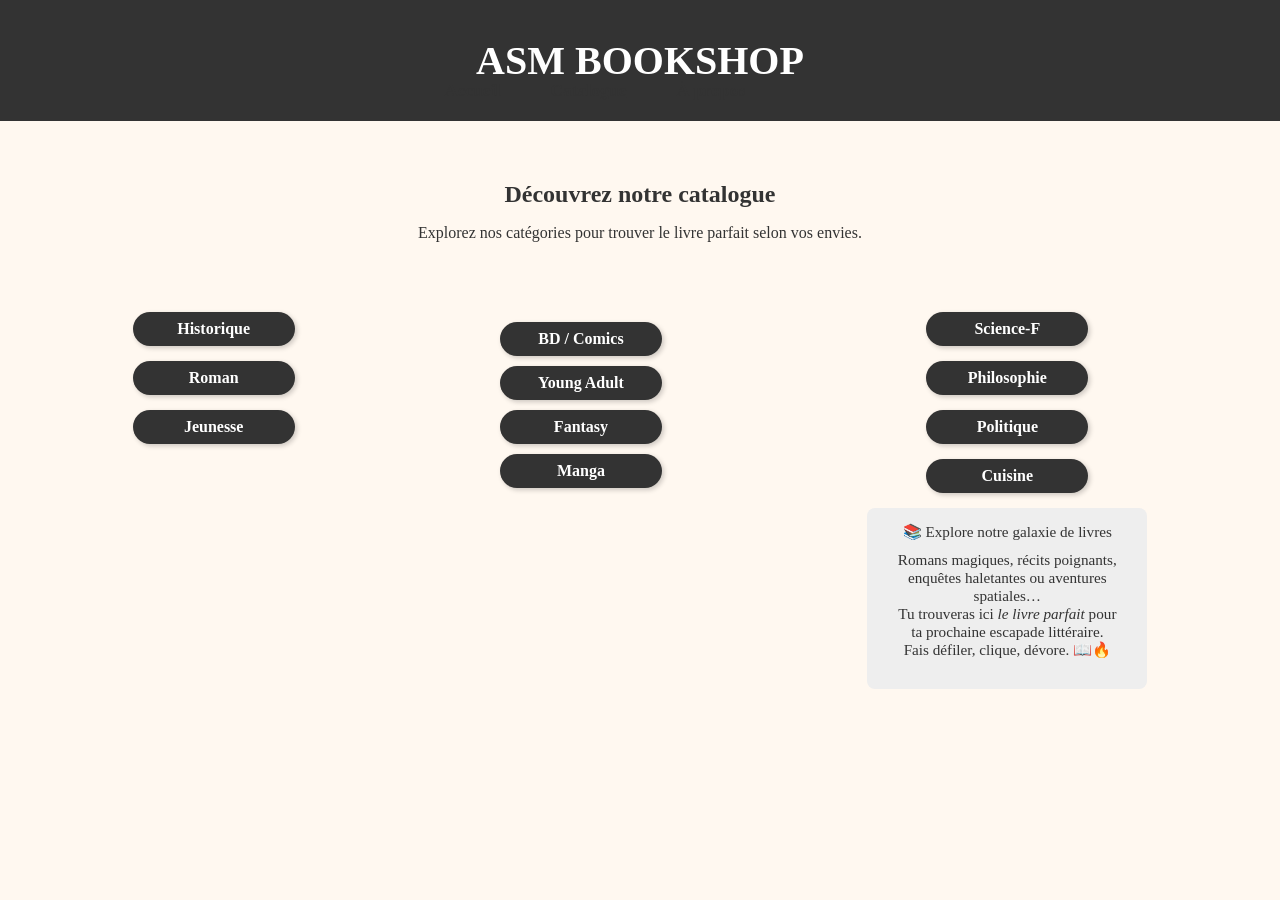
<file: catalogue.html>
<!DOCTYPE html>
<html lang="fr">
<head>
  <meta charset="UTF-8">
  <meta name="viewport" content="width=device-width, initial-scale=1.0">
  <title>Catalogue - ASM BOOKSHOP</title>
  <link rel="stylesheet" href="style.css">
</head>
<body>
  <header class="main-header">
    <h1 class="site-title">ASM BOOKSHOP</h1>
    <nav class="main-nav">
      <a href="index.html">Accueil</a>
      <a href="catalogue.html" class="active">Catalogue</a>
      <a href="apropos.html">À propos</a>
      <main class="main-content">
    </nav>
  </header>
  <div class="Historique">
      <a href="fiche_livre_historique.php" class="Historique-btn"></a>
      <div class="Historique">
      <a href="fiche_livre_jeunesse.php" class="Jeunesse-btn"></a>
      <div class="Jeunesse">

      </div>
      </div>
    </div>
  <main class="main-content">
    <h2 class="page-title">Découvrez notre catalogue</h2>
    <p class="intro-text">Explorez nos catégories pour trouver le livre parfait selon vos envies.</p>

  <main class="catalogue-layout">
    <!-- Colonne gauche -->
    <div class="col gauche">
      <a href="fiche_livre_historique.php" class="cat-btn">Historique</a>
      <a href="fiche_livre_roman.php" class="cat-btn">Roman</a>
      <a href="fiche_livre_jeunesse.php" class="cat-btn">Jeunesse</a>
    </div>

    <!-- Colonne centrale -->
    <div class="col centre">
      <div class="overlay-btns">
        <a href="#" class="cat-btn">BD / Comics</a>
        <a href="#" class="cat-btn">Young Adult</a>
        <a href="#" class="cat-btn">Fantasy</a>
        <a href="#" class="cat-btn">Manga</a>
      </div>
    </div>

    <!-- Colonne description centrale-->
    <div class="col centrale">
      <a href="#" class="cat-btn">Science-F</a>
      <a href="#" class="cat-btn">Philosophie</a>
      <a href="#" class="cat-btn">Politique</a>
      <a href="#" class="cat-btn">Cuisine</a>

      <div class="description-box">
        📚 Explore notre galaxie de livres
        <p>
          Romans magiques, récits poignants,<br>
          enquêtes haletantes ou aventures spatiales…<br>
          Tu trouveras ici <em>le livre parfait</em> pour<br>
          ta prochaine escapade littéraire.<br>
          Fais défiler, clique, dévore. 📖🔥
        </p>
      </div>

      <div class="image-ovale">
      </div>
    </div>
  </main>
</body>
</html>
</file>
<file: style.css>
body {
  font-family: Arial, sans-serif;
  background-color: #fff8f0;
  margin: 0;
  padding: 0;
}

.main-header {
  background-color: #4b7883;
  padding: 10px 20px;
  display: flex;
  align-items: center;
  justify-content: space-between;
  flex-wrap: wrap;
}

.logo {
  height: 50px;
}

.site-title {
  flex: 1;
  text-align: center;
  color: white;
  font-size: 28px;
  font-family: 'Cursive', sans-serif;
}

.main-nav {
  display: flex;
  gap: 15px;
}

.main-nav a {
  color: white;
  font-weight: bold;
  text-decoration: none;
}

.main-nav a.active {
  text-decoration: underline;
}

.main-content {
  text-align: center;
  padding: 40px 20px;
}

.page-title {
  font-size: 24px;
  margin-bottom: 10px;
}

.intro-text {
  font-size: 16px;
  margin-bottom: 30px;
}

.produits {
  display: flex;
  flex-wrap: wrap;
  justify-content: center;
  gap: 20px;
}

.produit {
  background-color: white;
  border: 1px solid #ddd;
  border-radius: 8px;
  width: 250px;
  padding: 15px;
  box-shadow: 0 2px 5px rgba(0,0,0,0.1);
  text-align: center;
}

.produit img {
  width: 100%;
  height: auto;
  border-radius: 4px;
}

.voir-btn {
  display: inline-block;
  margin-top: 10px;
  padding: 8px 15px;
  background-color: #4b7883;
  color: white;
  border-radius: 4px;
  text-decoration: none;
}

.voir-btn:hover {
  background-color: #365e6e;
}

footer {
  background-color: #4b7883;
  color: white;
  text-align: center;
  padding: 10px;
  margin-top: 40px;
}

body {
  margin: 0;
  font-family: 'Georgia', serif;
  background-color: #FFF8F0;
  color: #333;
}

header.main-header {
  display: flex;
  align-items: center;
  justify-content: space-between;
  background-color: #333;
  color: white;
  padding: 10px 20px;
}

.logo {
  height: 60px;
}

.site-title {
  font-family: 'Brush Script MT', cursive;
  font-size: 2.5rem;
  flex-grow: 1;
  text-align: center;
  color: white;
}

.main-nav {
  position: absolute;
  top: 80px;
  left: 50%;
  transform: translateX(-50%);
  display: flex;
  gap: 50px;
}

.main-nav a {
  text-decoration: none;
  color: #333;
  font-size: 1.1rem;
  font-family: 'Georgia', serif;
}

.main-nav a.active {
  font-weight: bold;
  text-decoration: underline;
}

.catalogue-layout {
  display: flex;
  justify-content: space-around;
  padding: 40px 20px;
  gap: 20px;
  flex-wrap: wrap;
}

.col {
  display: flex;
  flex-direction: column;
  gap: 15px;
  align-items: center;
}

.cat-btn {
  background-color: #333;
  color: white;
  padding: 8px 16px;
  border-radius: 25px;
  text-decoration: none;
  font-weight: bold;
  box-shadow: 2px 2px 5px rgba(0,0,0,0.2);
  text-align: center;
  min-width: 130px;
}

.livre-img {
  width: 180px;
}

.overlay-btns {
  display: flex;
  flex-direction: column;
  gap: 10px;
  margin-top: 10px;
}

.description-box {
  background-color: #eee;
  border-radius: 8px;
  padding: 15px;
  max-width: 250px;
  font-size: 0.95rem;
}

.description-box p {
  margin-top: 10px;
}   

.image-ovale img {
  width: 220px;
  height: auto;
  border-radius: 50% / 30%;
  object-fit: cover;
}

.apropos-container {
  background-color: #FFF8F0;
  padding: 40px 20px;
  text-align: center;
}

.section-title h2, .section-title.small h3 {
  background-color: #ddd;
  display: inline-block;
  padding: 10px 20px;
  border-radius: 12px;
  font-family: 'Brush Script MT', cursive;
  font-size: 1.8rem;
  margin-bottom: 30px;
}

.apropos-content {
  display: flex;
  justify-content: space-around;
  align-items: flex-start;
  gap: 30px;
  flex-wrap: wrap;
  margin-bottom: 30px;
}

.apropos-left, .apropos-right {
  flex: 1;
  min-width: 260px;
}

.texte-box, .valeurs-box {
  background-color: #f3f3f3;
  border-radius: 10px;
  padding: 20px;
  font-family: 'Georgia', serif;
  font-size: 1rem;
  text-align: left;
  line-height: 1.6;
}

.texte-box p, .valeurs-box p {
  margin-bottom: 15px;
}

.apropos-center {
  display: flex;
  justify-content: center;
  align-items: center;
}

.logo-center {
  width: 120px;
}

.mini-img {
  width: 60px;
  margin-top: 15px;
}

.apropos-footer {
  font-size: 0.9rem;
  color: #333;
}

.apropos-footer a {
  color: green;
  text-decoration: none;
}

.fiche-container {
  background-color: #FFF8F0;
  padding: 40px 20px;
}

.panier-btn {
  float: right;
  background-color: #ffeb99;
  border: 1px solid #e0c97d;
  padding: 10px 15px;
  font-weight: bold;
  border-radius: 8px;
  cursor: pointer;
  margin-bottom: 20px;
}

.livres {
  display: flex;
  flex-direction: column;
  gap: 40px;
}

.fiche-livre {
  display: flex;
  align-items: flex-start;
  gap: 20px;
}

.livre-img {
  width: 100px;
  height: auto;
  object-fit: cover;
}

.livre-details {
  flex: 1;
  text-align: left;
}

.livre-details h3 {
  margin: 0;
  font-size: 1.2rem;
  font-weight: bold;
}

.livre-details small {
  font-weight: normal;
  font-style: italic;
}

.genre-badge {
  background-color: #406080;
  color: white;
  padding: 5px 12px;
  border-radius: 20px;
  font-size: 0.8rem;
  margin: 10px 0;
  display: inline-block;
}

.resume {
  margin: 10px 0;
  font-size: 0.95rem;
}

.prix-action {
  display: flex;
  align-items: center;
  gap: 15px;
}

.prix {
  font-size: 1.1rem;
  font-weight: bold;
}

.acheter-btn {
  background-color: #2e5c75;
  color: white;
  border: none;
  padding: 8px 16px;
  border-radius: 6px;
  cursor: pointer;
}

.catalogue-btn {
  background-color: #cfd8dc;
  color: #333;
  border-radius: 16px;
  padding: 8px 16px;
  text-decoration: none;
  font-weight: bold;
  float: right;
  margin-top: 30px;
}

 <style>
        body {
            font-family: 'Inter', sans-serif;
            background-color: #f0f4f8; /* Un fond légèrement gris */
            display: flex;
            justify-content: center;
            align-items: center;
            min-height: 100vh; /* Centrer le bloc sur la page */
            padding: 1rem;
        }

        /* Styles pour le bouton principal */
        .btn-primary {
            @apply bg-blue-600 text-white font-semibold py-2 px-4 rounded-lg shadow-md hover:bg-blue-700 transition duration-300 ease-in-out;
        }

        /* Styles spécifiques pour le bloc du livre */
        .book-preview-card {
            /* Flexbox pour l'alignement des éléments à l'intérieur */
            @apply flex flex-col items-center text-center;
            /* Arrière-plan, bordures, ombres, coins arrondis */
            @apply bg-white p-4 rounded-xl shadow-lg;
            /* Largeur maximale pour que le bloc ne soit pas trop grand */
            @apply max-w-xs w-full;
            /* Transition pour les effets de survol */
            @apply transform hover:scale-105 transition duration-300 ease-in-out;
        }

        .book-cover {
            /* Taille de l'image de couverture */
            @apply w-32 h-48 object-cover rounded-md shadow-md;
            /* Marge sous l'image */
            @apply mb-4;
        }

        .book-title {
            @apply text-xl font-bold text-gray-800 mb-1;
        }

        .book-author {
            @apply text-sm text-gray-600 mb-2;
        }

        .book-price {
            @apply text-lg font-bold text-blue-700 mb-4;
        }
    </style>
</head>
<body>

    <!-- Exemple de bloc d'aperçu de livre -->
    <div class="book-preview-card">
        <!-- Image de couverture du livre -->
        <img src="https://placehold.co/128x192/4F46E5/FFFFFF?text=Couverture+Livre"
             alt="Couverture du livre Le Grand Rêve"
             class="book-cover">

        <!-- Titre du livre -->
        <h3 class="book-title">Le Grand Rêve</h3>

        <!-- Auteur du livre -->
        <p class="book-author">par Jeanne Dupont</p>

        <!-- Prix du livre -->
        <p class="book-price">22,50 €</p>

        <!-- Bouton d'action -->
        <a href="fiche-livre-grand-reve.html" class="btn-primary">
            Voir les détails
        </a>
    </div>
</file>
